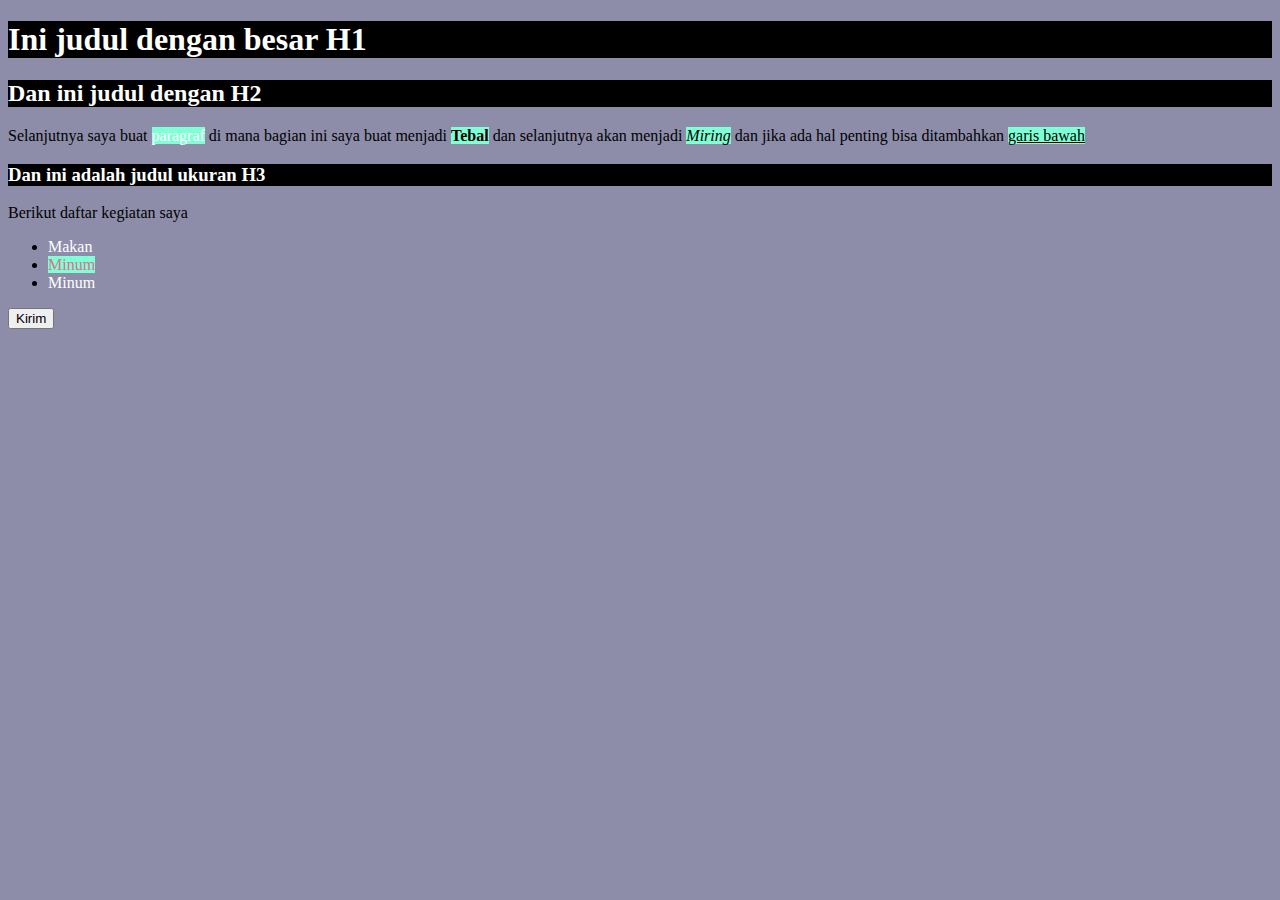
<file: index.html>
<!DOCTYPE html>
<html lang="en">
  <head>
    <meta charset="UTF-8" />
    <meta name="viewport" content="width=device-width, initial-scale=1.0" />
    <title>CSS Selector</title>
    <link rel="stylesheet" href="style.css" />
  </head>
  <body>
    <h1>Ini judul dengan besar H1</h1>
    <h2>Dan ini judul dengan H2</h2>
    <p>
      Selanjutnya saya buat <span class="mark">paragraf</span> di mana bagian ini saya buat menjadi <b class="mark">Tebal</b> dan selanjutnya akan menjadi <i class="mark">Miring</i> dan jika ada hal penting bisa ditambahkan
      <u class="mark">garis bawah</u>
    </p>
    <h3>Dan ini adalah judul ukuran H3</h3>
    <p>Berikut daftar kegiatan saya</p>
    <ul>
      <li><span id="">Makan</span></li>
      <li><span id="List2" class="mark">Minum</span></li>
      <li><span id="">Minum</span></li>
    </ul>
    <button>Kirim</button>
  </body>
</html>
</file>
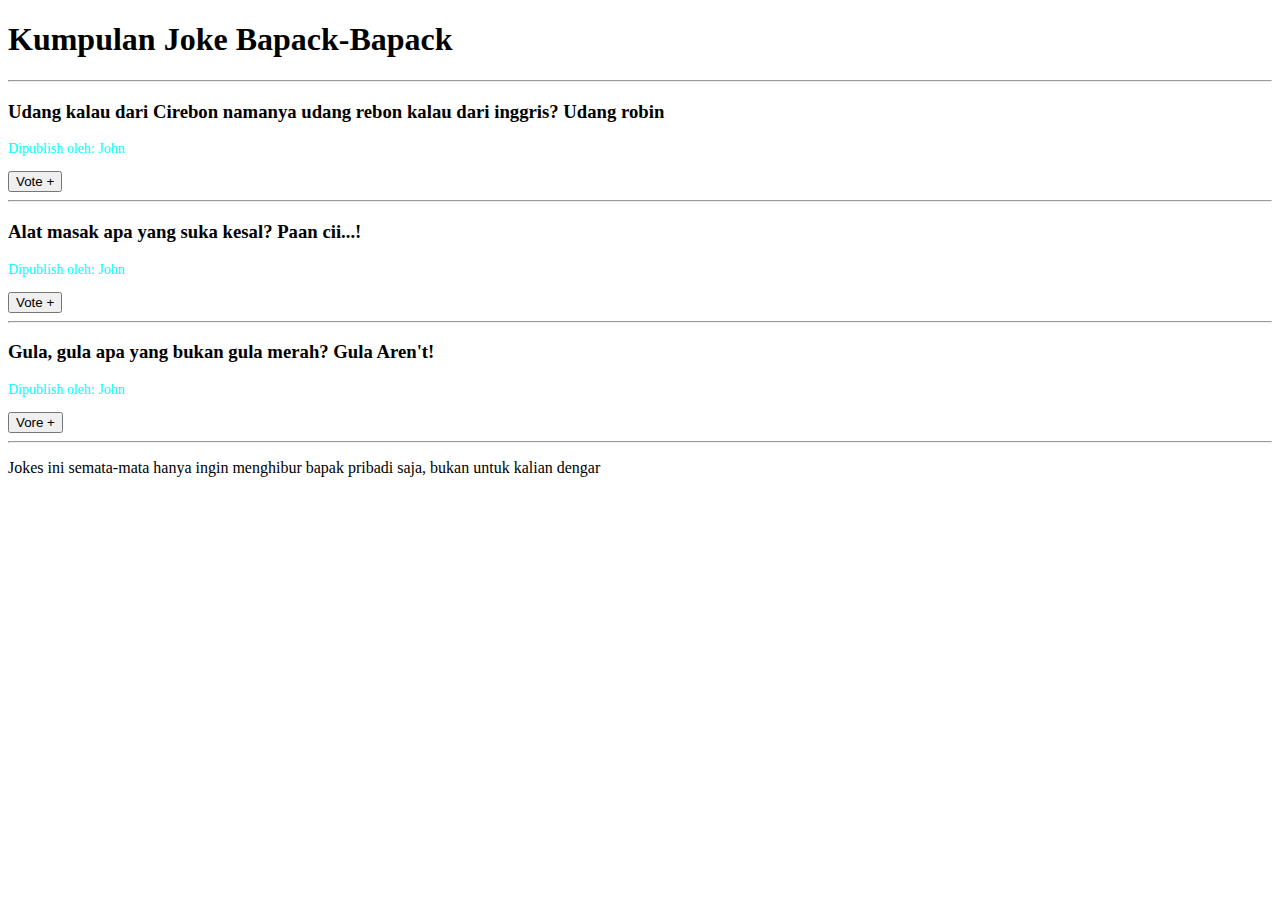
<file: blog.html>
<!DOCTYPE html>
<html lang="en">
  <head>
    <meta charset="UTF-8" />
    <meta name="viewport" content="width=device-width, initial-scale=1.0" />
    <title>blog</title>
    <style>
      .jokes p {
        font-size: 14px;
        color: aqua;
      }
    </style>
  </head>
  <body>
    <h1>Kumpulan Joke Bapack-Bapack</h1>
    <hr />
    <section class="jokes">
      <h3>Udang kalau dari Cirebon namanya udang rebon kalau dari inggris? Udang robin</h3>
      <p>Dipublish oleh: <span>John</span></p>
      <button>Vote +</button>
    </section>
    <hr />
    <section class="jokes">
      <h3>Alat masak apa yang suka kesal? Paan cii...!</h3>
      <p>Dipublish oleh: <span>John</span></p>
      <button>Vote +</button>
    </section>
    <hr />
    <section class="jokes">
      <h3>Gula, gula apa yang bukan gula merah? Gula Aren't!</h3>
      <p>Dipublish oleh: <span>John</span></p>
      <button>Vore +</button>
    </section>
    <hr />
    <p>Jokes ini semata-mata hanya ingin menghibur bapak pribadi saja, bukan untuk kalian dengar</p>
  </body>
</html>
</file>
<file: style.css>
body {
  background-color: #8d8daa;
}

h1,
h2,
h3 {
  color: white;
  background-color: black;
}

span {
  color: white;
}

#List2 {
  color: palevioletred;
}

.mark {
  background-color: aquamarine;
}
</file>
